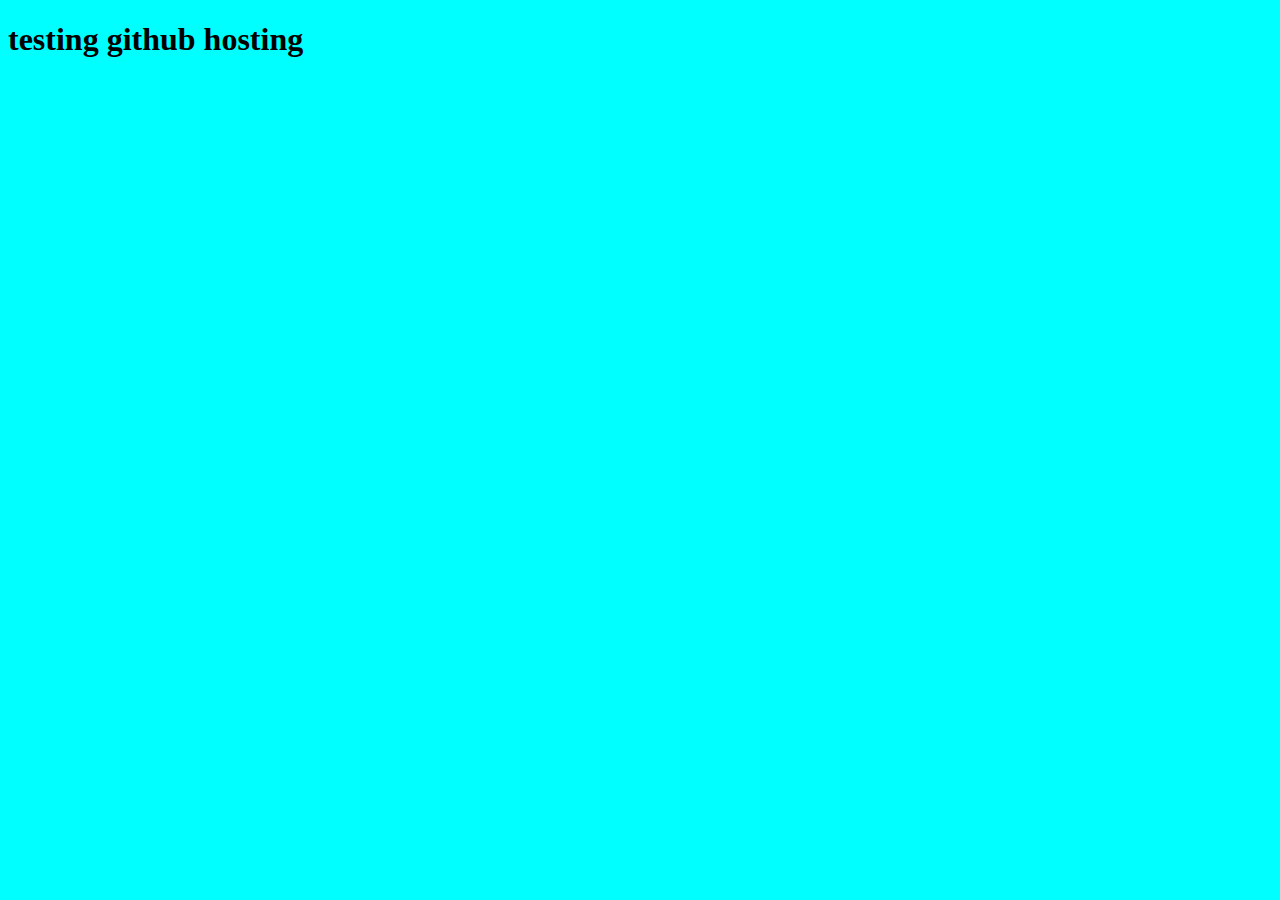
<file: gittest/index.html>
<!DOCTYPE html>
<html lang="en">
<head>
    <meta charset="UTF-8">
    <meta name="viewport" content="width=device-width, initial-scale=1.0">
    <title>Document</title>
    <link rel="stylesheet" href="style.css">
</head>
<body>
    <h1>testing github hosting</h1>
</body>
</html>
</file>
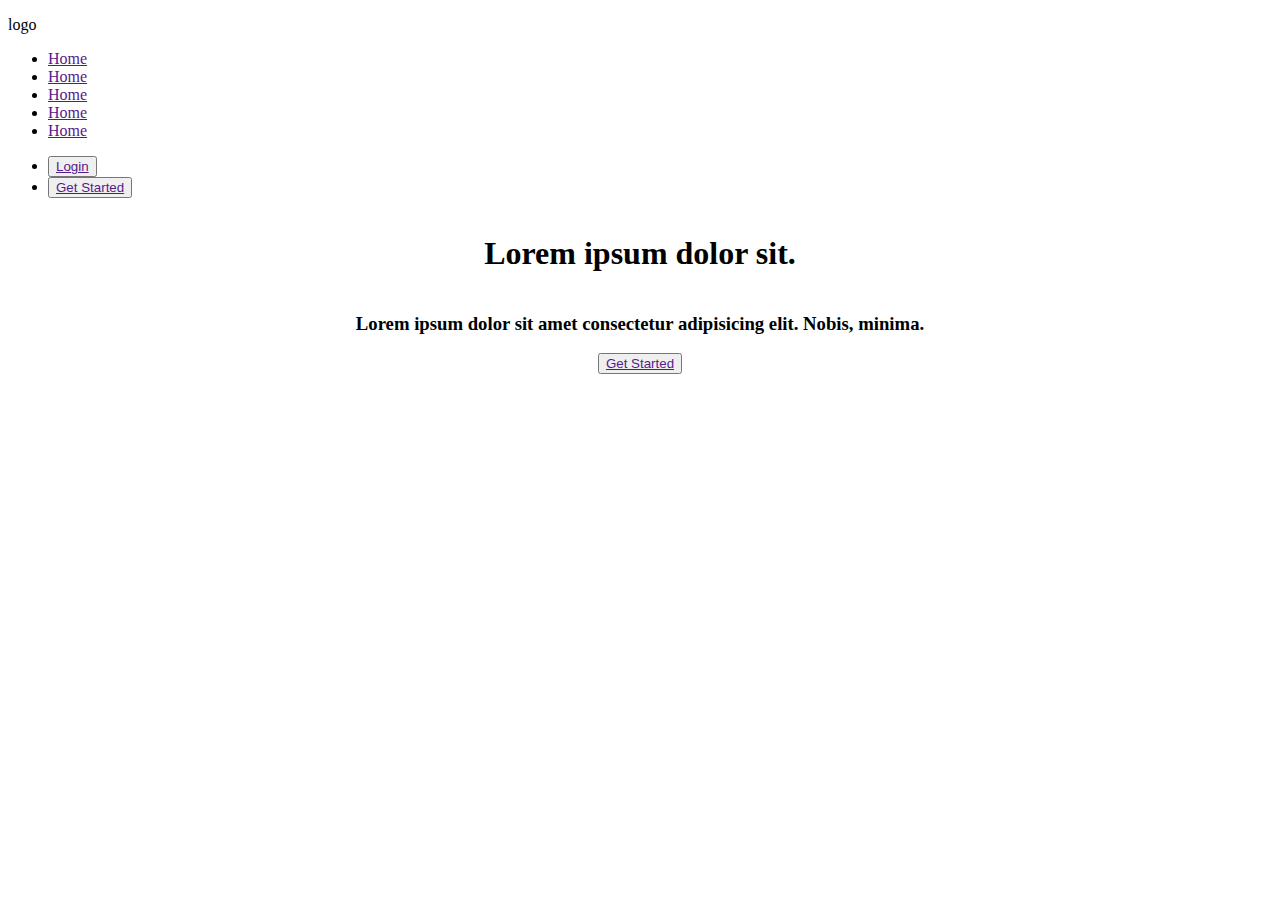
<file: design.html>
<!DOCTYPE html>
<html lang="en">
  <head>
    <meta charset="UTF-8" />
    <meta name="viewport" content="width=device-width, initial-scale=1.0" />
    <title>Document</title>
    <style>
          main{
            display: flex;
            flex-direction: column;
            align-items: center;
          }
    </style>
  </head>
  <body>
    <header>
      <p>logo</p>
      <nav>
        <ul>
          <li><a href="">Home</a></li>
          <li><a href="">Home</a></li>
          <li><a href="">Home</a></li>
          <li><a href="">Home</a></li>
          <li><a href="">Home</a></li>
        </ul>
        <ul>
          <li>
            <button><a href="">Login</a></button>
          </li>
          <li>
            <button><a href="">Get Started</a></button>
          </li>
        </ul>
      </nav>
    </header>
    <main>
      <h1>Lorem ipsum dolor sit.</h1>
      <h3>
        Lorem ipsum dolor sit amet consectetur adipisicing elit. Nobis, minima.
      </h3>
      <button><a href="">Get Started</a></button>
    </main>
  </body>
</html>
</file>
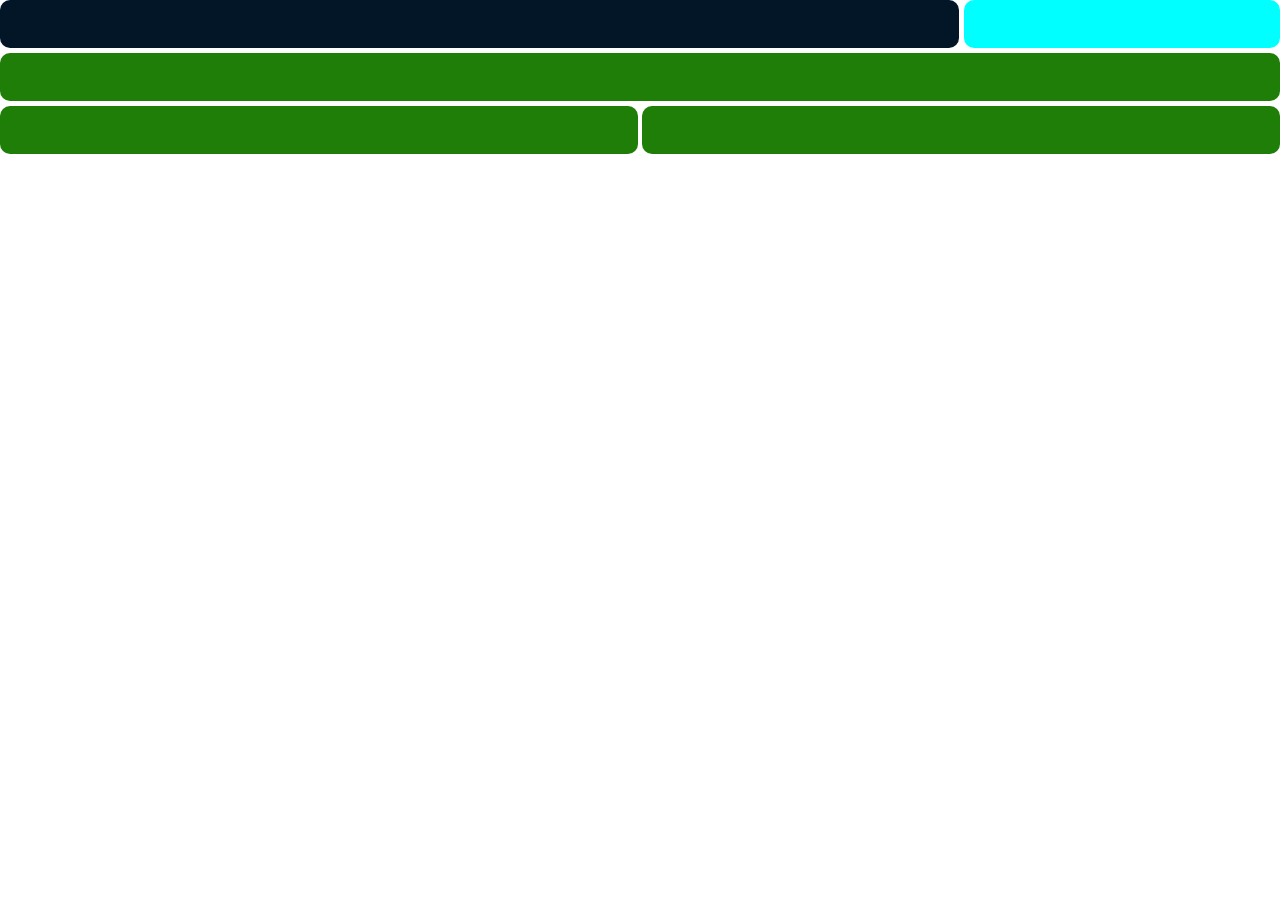
<file: grid.htm>
<!DOCTYPE html>
<html lang="en">
<head>
    <meta charset="UTF-8">
    <meta name="viewport" content="width=device-width, initial-scale=1.0">
    <title>Document</title>
    <link rel="stylesheet" href="style.css">
    <link href="https://unpkg.com/aos@2.3.1/dist/aos.css" rel="stylesheet">
</head>
<body>
    <div id="parent" data-aos="fade-down"  data-aos-duration="3000">
        <div class="child first"></div>
        <div class="child second"></div>
        <div class="child third"></div>
        <div class="child forth"></div>
        <div class="child fifth"></div>

    </div>
    <script src="https://unpkg.com/aos@2.3.1/dist/aos.js"></script>
    <script>
  AOS.init();
</script>
</body>
</html>
</file>
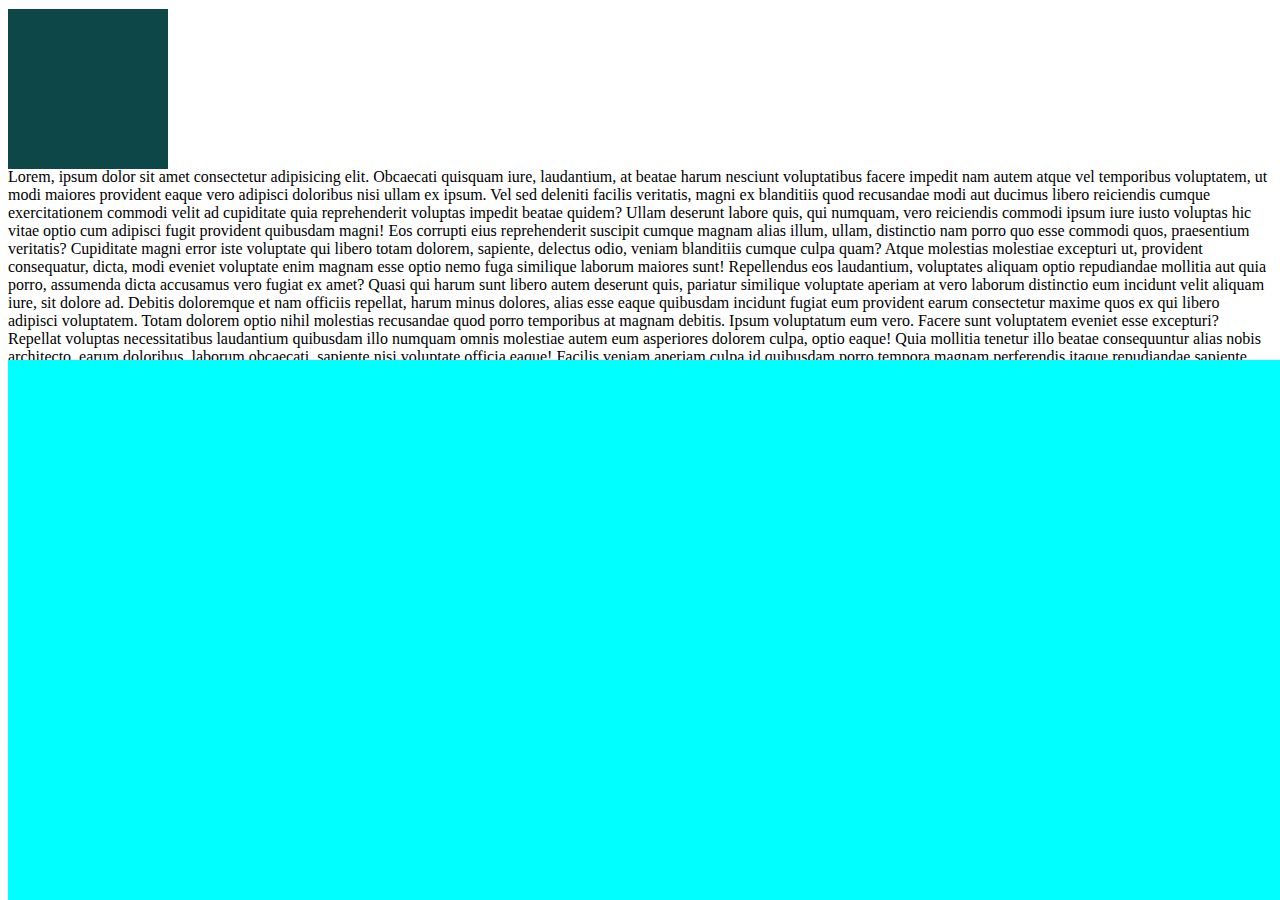
<file: index2.HTML>
<!DOCTYPE html>
<html lang="en">
<head>
    <meta charset="UTF-8">
    <meta name="viewport" content="width=device-width, initial-scale=1.0">
    <title>Document</title>
    <style>
        #child{
             width: 10em;
            height: 10em;
            background-color: rgb(14, 71, 71);
            z-index: 1;
            position: sticky;
            top: 1%;
        }
        #child2{
            position: fixed;
            top: 40%;
            width: 100%;
            height: 80em;
            background-color: aqua;
            z-index: 2;
            
        }
        #child3{
             position: static;
             top: 0%;
             z-index: 4;

        }
    </style>
</head>
<body>
    <div id="child"></div>
    <div id="child2"></div>
    <div id="child3">Lorem, ipsum dolor sit amet consectetur adipisicing elit. Obcaecati quisquam iure, laudantium, at beatae harum nesciunt voluptatibus facere impedit nam autem atque vel temporibus voluptatem, ut modi maiores provident eaque vero adipisci doloribus nisi ullam ex ipsum. Vel sed deleniti facilis veritatis, magni ex blanditiis quod recusandae modi aut ducimus libero reiciendis cumque exercitationem commodi velit ad cupiditate quia reprehenderit voluptas impedit beatae quidem? Ullam deserunt labore quis, qui numquam, vero reiciendis commodi ipsum iure iusto voluptas hic vitae optio cum adipisci fugit provident quibusdam magni! Eos corrupti eius reprehenderit suscipit cumque magnam alias illum, ullam, distinctio nam porro quo esse commodi quos, praesentium veritatis? Cupiditate magni error iste voluptate qui libero totam dolorem, sapiente, delectus odio, veniam blanditiis cumque culpa quam? Atque molestias molestiae excepturi ut, provident consequatur, dicta, modi eveniet voluptate enim magnam esse optio nemo fuga similique laborum maiores sunt! Repellendus eos laudantium, voluptates aliquam optio repudiandae mollitia aut quia porro, assumenda dicta accusamus vero fugiat ex amet? Quasi qui harum sunt libero autem deserunt quis, pariatur similique voluptate aperiam at vero laborum distinctio eum incidunt velit aliquam iure, sit dolore ad. Debitis doloremque et nam officiis repellat, harum minus dolores, alias esse eaque quibusdam incidunt fugiat eum provident earum consectetur maxime quos ex qui libero adipisci voluptatem. Totam dolorem optio nihil molestias recusandae quod porro temporibus at magnam debitis. Ipsum voluptatum eum vero. Facere sunt voluptatem eveniet esse excepturi? Repellat voluptas necessitatibus laudantium quibusdam illo numquam omnis molestiae autem eum asperiores dolorem culpa, optio eaque! Quia mollitia tenetur illo beatae consequuntur alias nobis architecto, earum doloribus, laborum obcaecati, sapiente nisi voluptate officia eaque! Facilis veniam aperiam culpa id quibusdam porro tempora magnam perferendis itaque repudiandae sapiente dolore alias nam unde repellendus deserunt ea, incidunt enim placeat temporibus! Quam, qui nulla odit, quibusdam modi porro pariatur blanditiis enim animi sint voluptate reprehenderit. Ex, culpa officia itaque ratione rem omnis, optio ea distinctio eum laborum blanditiis harum est doloremque animi placeat. Reprehenderit a eveniet amet vero, consequatur dolorum. Corporis quidem modi vel molestias numquam laudantium ratione aliquid maiores illum omnis eum, explicabo beatae dolor, atque facere voluptatibus. Cumque quis nobis, suscipit et totam iure omnis eaque minima excepturi aliquam iusto assumenda facilis, error molestiae dolores saepe. Dolore a placeat voluptatibus, neque totam, commodi quas illum magnam ad fugit iusto rerum dolores soluta nemo dicta quos, facere id beatae aperiam vitae necessitatibus sed. Architecto, officiis quae saepe quod soluta nesciunt! Inventore fuga libero non praesentium nihil sint dolorem ullam rerum est quas, magni delectus harum, quidem sed tempora eius tenetur quaerat, placeat iusto sapiente consequuntur expedita excepturi iure. Adipisci veniam impedit labore repudiandae omnis praesentium rem nihil minus molestiae ad in, quaerat nisi aperiam et unde esse. Ullam quidem fuga dolorum possimus tempora dicta nemo excepturi asperiores! Illo dolores voluptate veniam cum autem! Quibusdam sint est ipsa hic corrupti nemo fugiat doloremque, natus ratione blanditiis provident eligendi voluptatem enim at ad dolore voluptas aliquid veritatis expedita! Cumque soluta ipsa molestiae tenetur nam! Nulla consequatur odio repudiandae quos cum officia rem illo voluptatem id ipsum architecto laboriosam sunt excepturi provident, placeat laudantium sed, pariatur repellendus aut doloribus saepe earum dolorem ipsam! Officiis similique itaque quae suscipit numquam quos rerum qui illum, mollitia eum. At id eligendi itaque labore, fugiat dolorem? Consequatur laborum dolorem iure libero sunt praesentium corrupti quod error quasi reiciendis fugit, tenetur alias rerum nobis quisquam sapiente? Enim, itaque odit cum natus veniam veritatis architecto molestiae, soluta perspiciatis voluptatum iste tempora quos officiis. Quia libero accusantium mollitia, aperiam molestiae ab? Earum, minima aspernatur! Quidem consequatur quo unde inventore ex magni doloribus eius officia aut! Ea non aut nisi dolorem exercitationem harum dolores quos asperiores ex doloribus natus id eum, pariatur alias, animi obcaecati. Quam officia excepturi amet! Eligendi accusantium quisquam omnis accusamus, ullam non, voluptate ratione tenetur dolores minima at doloribus, voluptatem id ex a sunt eos veniam eum. Est aperiam possimus corrupti incidunt earum sit iste, non quibusdam ab quasi repellat ipsum facilis mollitia eos in rem illo. Quia excepturi hic debitis quis ea. Veniam ratione iure consequatur at adipisci, magni necessitatibus repellendus nihil molestias asperiores iste. Tempora iure nisi laborum! Corrupti nostrum veniam labore dolor minima? Soluta eligendi necessitatibus, odio consequatur ab placeat officia modi in quo vitae? Quas quisquam modi quae hic expedita enim, commodi repudiandae, magni ut animi perferendis harum dolorem dolorum architecto. Cum et temporibus eius rem modi nemo expedita, a odit. Neque consequuntur voluptas, perferendis cum non assumenda earum cupiditate laboriosam eveniet commodi nihil quibusdam iste ipsa accusantium, odio omnis sequi consectetur suscipit maxime incidunt nisi doloremque quidem nulla? Amet dolorem hic, pariatur dignissimos molestias sequi placeat tenetur voluptatum enim earum quisquam totam provident ad, neque at esse obcaecati? Mollitia, earum quam! Molestias at vitae, libero autem corporis voluptatem ab placeat quis tempore cum iusto, rem eum necessitatibus in! Commodi eius et ab delectus quis quo eveniet, debitis provident, iste pariatur in autem. Itaque quasi libero, et reiciendis nulla corrupti id architecto hic nam perspiciatis suscipit adipisci enim. Et facere optio doloremque necessitatibus, ullam corporis delectus a obcaecati voluptas nulla vel asperiores ducimus libero dolore ab ad natus quam quisquam ipsam. Voluptates nostrum non cumque reiciendis quae dicta tempora, aliquid blanditiis eveniet odio labore harum dolorem iusto commodi a aut eaque, cum aspernatur quasi repudiandae quisquam numquam illo minima? Minima vero, eum omnis necessitatibus sit quis molestias inventore voluptatum, tempora adipisci similique qui placeat facilis! Itaque sequi, illo molestias modi perferendis porro ipsa quaerat quae officiis excepturi dolore, non nostrum unde ex aliquid, vitae saepe rem cumque ipsam expedita? Accusamus neque laudantium optio voluptatem veniam praesentium impedit eaque, a explicabo quisquam aperiam tenetur tempore nulla, architecto, nostrum aliquam natus cupiditate perferendis consectetur. Ab aliquam ratione cum atque, sapiente iusto, eius nesciunt provident ducimus dolorum, ullam tempore saepe adipisci debitis corporis reprehenderit perferendis esse? Ea doloremque tempora, tempore corporis in voluptate itaque fugiat ad perspiciatis iste laboriosam praesentium fuga numquam, incidunt aliquam maiores possimus, maxime placeat a porro! Mollitia excepturi suscipit vel, nam at quidem dolor, fuga inventore maxime eveniet recusandae non quos.</div>
  <body>
</html>
</file>
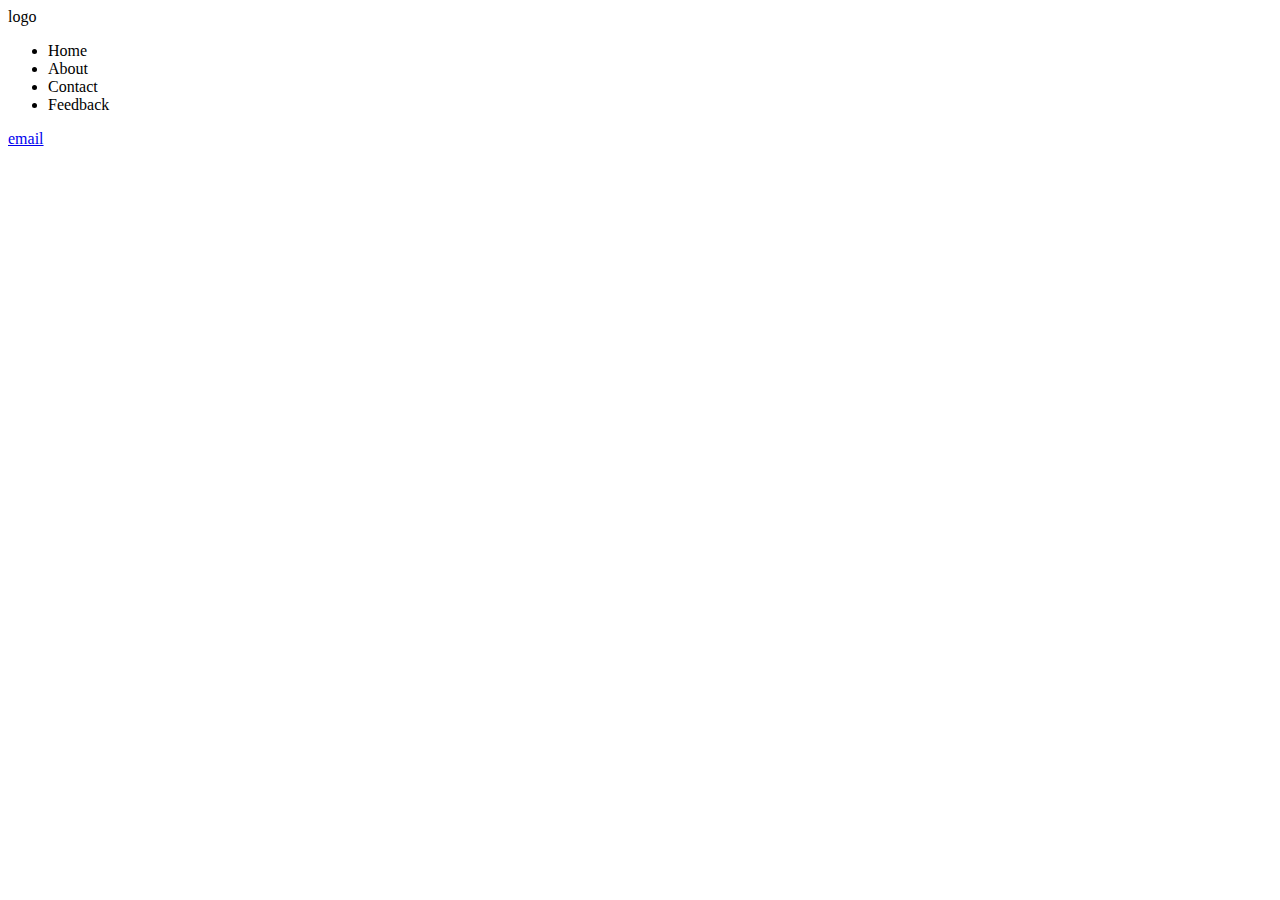
<file: nav.html>
<!DOCTYPE html>
<html lang="en">
<head>
    <meta charset="UTF-8">
    <meta name="viewport" content="width=device-width, initial-scale=1.0">
    <title>Document</title>
</head>
<body>
    <header>
        <div>logo</div>
         <nav>
            <ul>
                <li>Home</li>
                <li>About</li>
                <li>Contact</li>
                <li>Feedback</li>
            </ul>
         </nav>
         <div><a href="muhammad.irtiza@iobm.edu.pk"> email </a></div>
        </header>
</body>
</html>
</file>
<file: gittest/style.css>
body{
    background-color: aqua;
}
</file>
<file: style.css>
body{
    margin: 0%;
}
#parent{
    display: grid;
    grid-gap: 0.3em;
    grid-template-columns: auto auto auto auto;
    width: 100vw;
    height: fit-content;
}  
.child{
    height: 3em;
    border-radius:10px;
}
.first{
    background-color: rgb(3, 22, 39);
    grid-column: span 3;
    width: auto !important;
}
.second{
    width: auto  !important;
    background-color: aqua;
    grid-column: span 1;
}
.third{
    width: auto  !important;
    background-color: rgb(30, 126, 7);
    grid-column: span 4; 
}
.forth{
   width: auto  !important;
    background-color: rgb(30, 126, 7);
    grid-column: span 2; 
}
.fifth{
   width: auto  !important;
    background-color: rgb(30, 126, 7);
    grid-column: span 2; 
}
</file>
